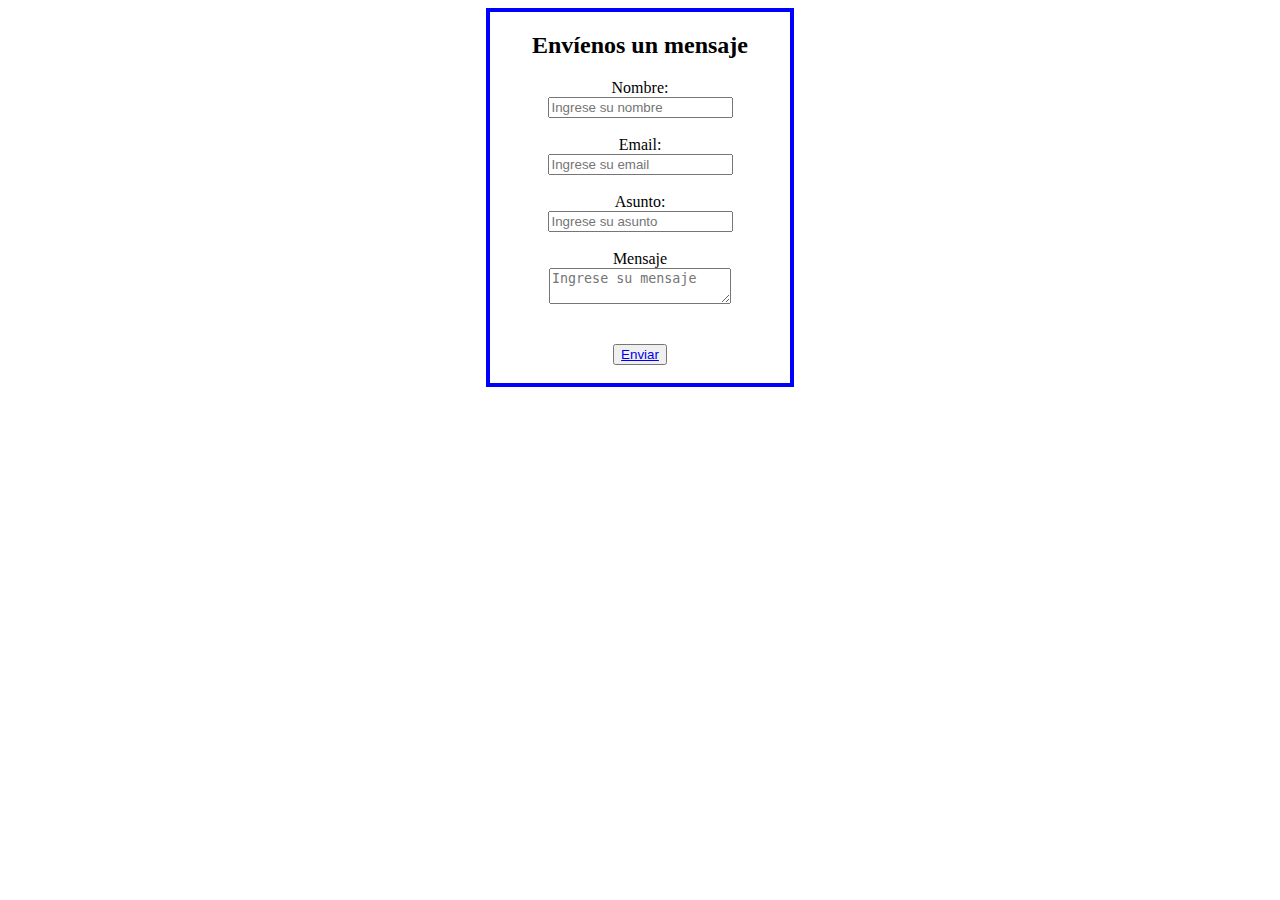
<file: formulario.html>
<!DOCTYPE html>
<html lang="es-ES">
 <head>
<meta charset="UTF-8">
 <title>Formulario en HTML</title>
 </head>
 
 <body>
 <div id="page" style="width: 300px; text-align: center; margin: auto; border: 4px solid blue;">
     
 <section id="categorias">
				<section id="formulario">
					<h2 class="titulo-contacto">Envíenos un mensaje</h2>
					<div id="form">
						<form name="contacto" method="POST" action="#">
							<label for="nombre">Nombre:</label><br>
							<input type="text" name="nombre" placeholder="Ingrese su nombre"><br><br>

							<label for="correo">Email:</label><br>
							<input type="text" name="correo" placeholder="Ingrese su email"><br><br>

							<label for="asunto">Asunto:</label><br>
							<input type="text" name="asunto" placeholder="Ingrese su asunto"><br><br>
							<label for="nombre">Mensaje</label><br>
							<textarea name="mensaje" placeholder="Ingrese su mensaje"></textarea>
							<br><br><br>
							<button><a href="https://mail.google.com/mail/u/0/#inbox" class="btn btn-success">Enviar</a></button>
							<br>
							<br>
						</form>
					</div>
				</section>
     </section>
     </div>
 </body>
</html>
</file>
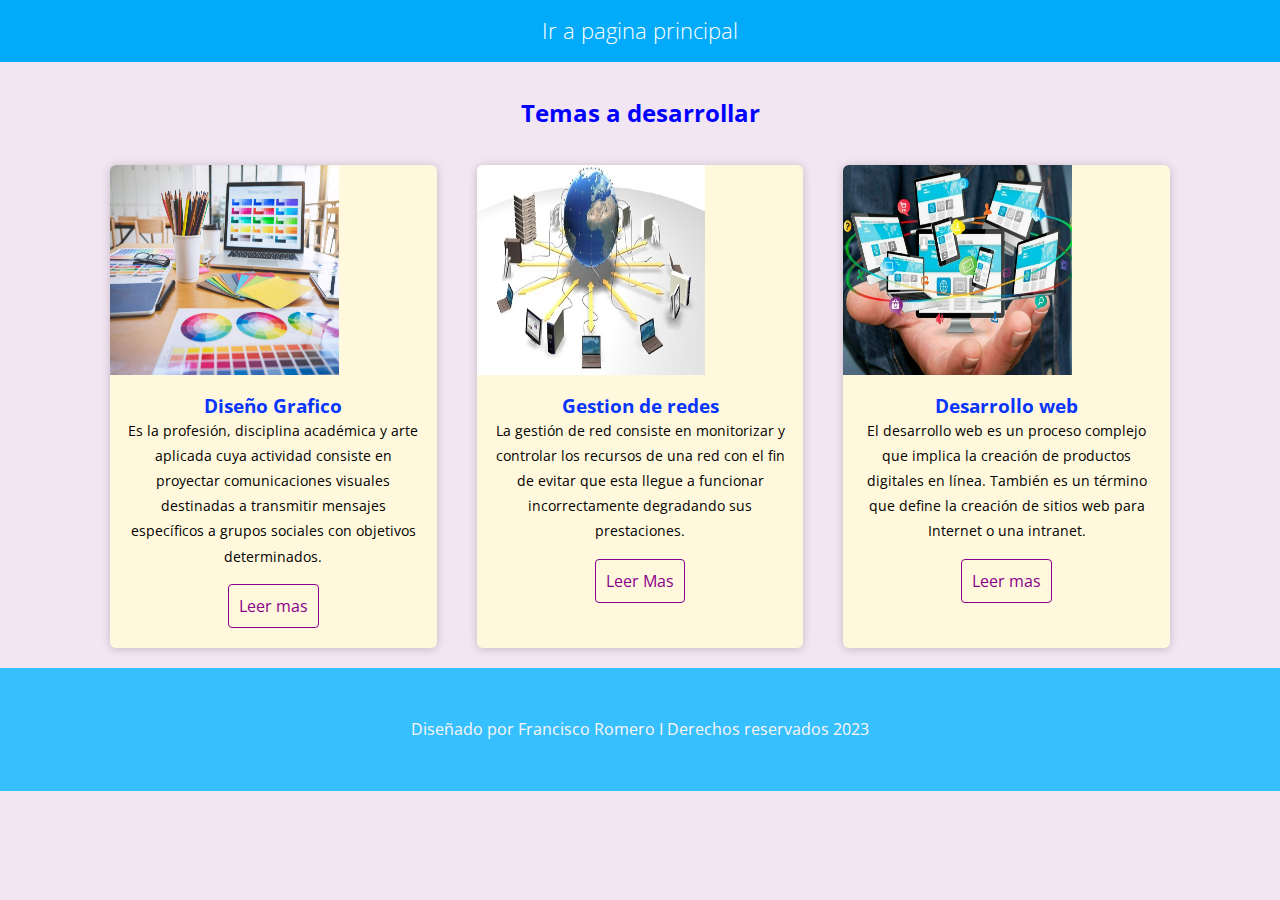
<file: hover.html>
<!DOCTYPE html>
<html lang="es">
<head>
    <meta charset="UTF-8">
    <title>Cards con efecto Hover 1° año</title>
    <meta name="viewport" content="width=device-width, user-scalable=no, initial-scale=1.0, maximun-scale=1.0, minimum-scale=1.0">
    <link rel="stylesheet" href="css/estilohover.css">
</head>

<body>
    <nav>
        <ul>
            <li class="nav-item"><a href="indexp.html">Ir a pagina principal</a></li>

            
        </ul>
        <div class="menu-bar">
            <i class="fa-solid fa-bars"></i>


        </div>
    </nav>
<div class="title-cards">
<h2>Temas a desarrollar</h2>
</div>
<div class="container-card">
<div class="card">
<figure>
<img src="imagenes/diseño.jpg" alt="">
</figure>
<div class="contenido-card">
<h3>Diseño Grafico</h3>
<p>Es la profesión, disciplina académica y arte aplicada cuya actividad consiste en proyectar comunicaciones visuales destinadas a transmitir mensajes específicos a grupos sociales con objetivos determinados.</p>
<a href="https://es.wikipedia.org/wiki/Dise%C3%B1o_gr%C3%A1fico">Leer mas</a>
</div>
</div>
<div class="card">
<figure>
<img src="imagenes/gestion-de-redes-informaticas.jpg" alt="">
</figure>
<div class="contenido-card">
<h3>Gestion de redes</h3>
<p>La gestión de red consiste en monitorizar y controlar los recursos de una red con el fin de evitar que esta llegue a funcionar incorrectamente degradando sus prestaciones.​</p>
<a href="https://es.wikipedia.org/wiki/Gesti%C3%B3n_de_red">Leer Mas</a>
</div>
</div>
<div class="card">
<figure>
<img src="imagenes/gestion.jpg" alt="">
</figure>
<div class="contenido-card">
<h3>Desarrollo web</h3>  
<p>El desarrollo web es un proceso complejo que implica la creación de productos digitales en línea. También es un término que define la creación de sitios web para Internet o una intranet.</p>
<a href="https://es.wikipedia.org/wiki/Desarrollo_web">Leer mas</a>
</div>
</div>
</div>
<footer>
    <p>Diseñado por Francisco Romero I Derechos reservados 2023</p>
</footer>
</body>
</html>
</file>
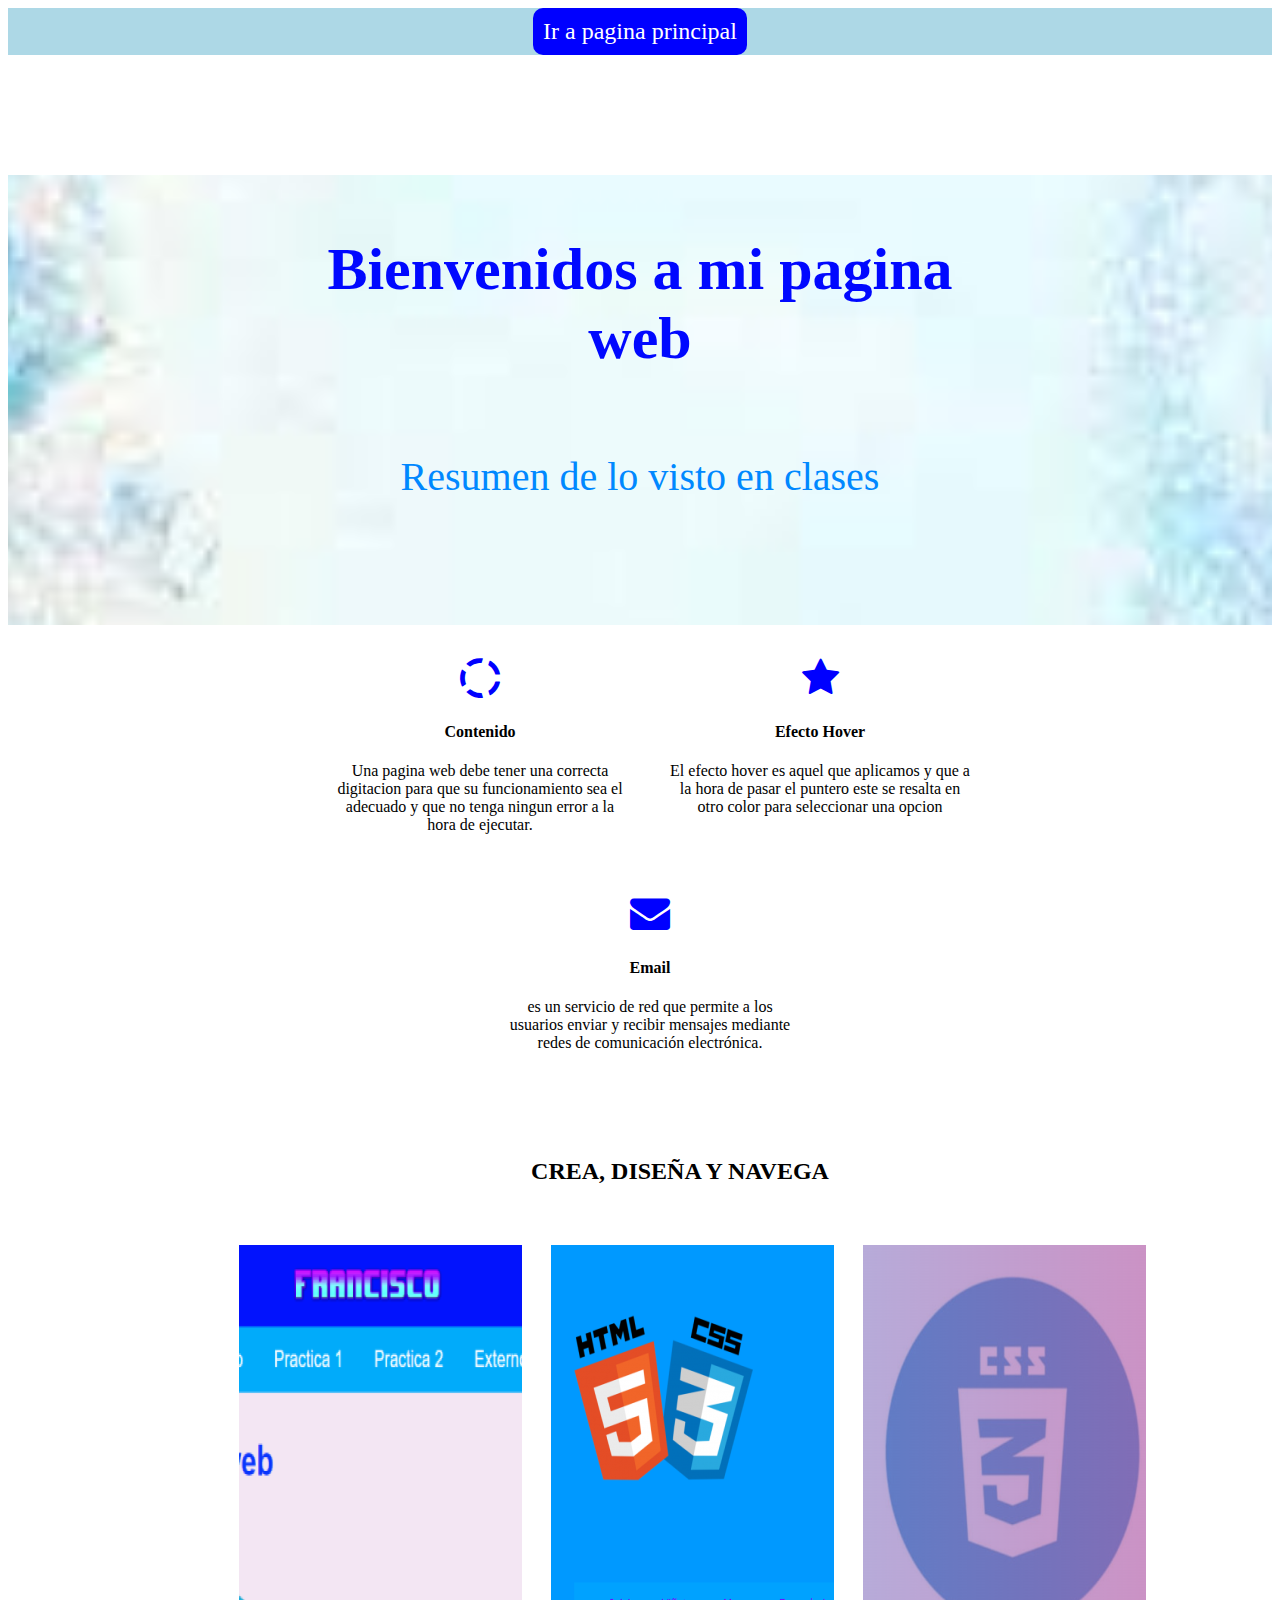
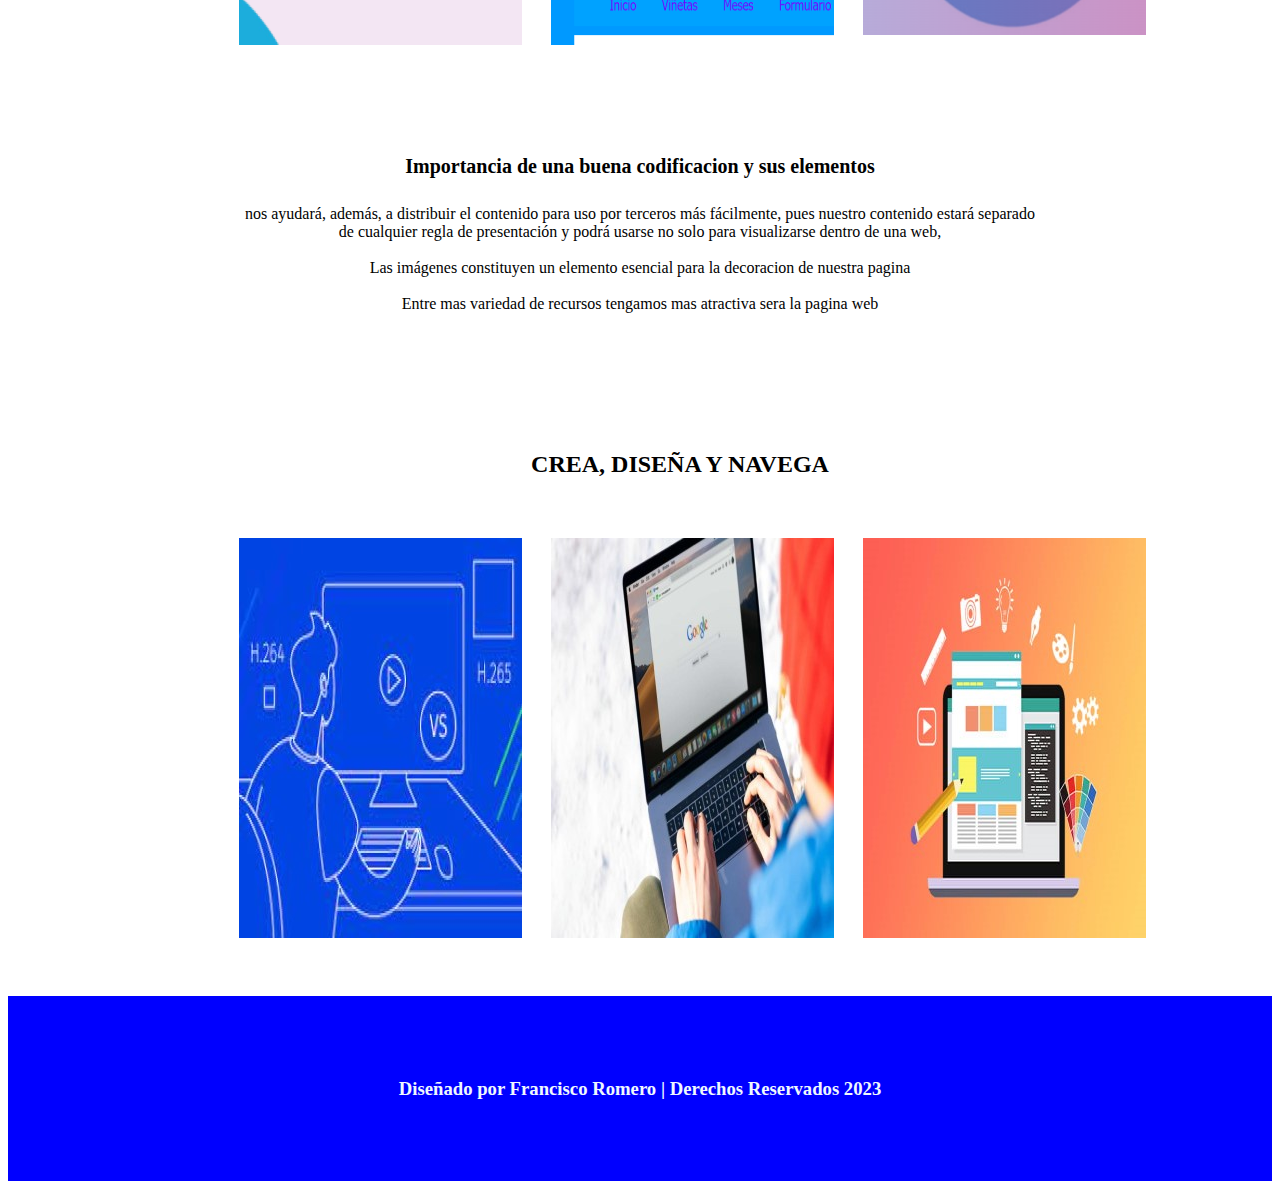
<file: indexpr.html>
<!DOCTYPE html>
<html lang="en">

<head>
    <meta charset="UTF-8">
    <title>Diseño Web</title>
    <link rel="stylesheet" href="iconos/css/fontello.css">
    <link rel="stylesheet" href="css/estilos01.css">
    <meta name="viewport"
        content="width=device-width, user-scalable=no, initial-scale=1.0, maximum-scale=1.0, minimum-scale=1.0">
</head>

<body>
    <nav>
        <a href="indexp.html">Ir a pagina principal</a>


        <div class="menu-bar">
            <i class="fa-solid fa-bars"></i>


        </div>
    </nav>


    <main>
        <div class="content-one">
            <div class="content-portada">
                <div class="content-item1">
                    <h4>Bienvenidos a mi pagina web <h4>
                            <h2>Resumen de lo visto en clases</h2>
                </div>
            </div>
        </div>
        <div class="content-two">
            <div class="content-details">
                <div class="content-item2">
                    <label class="icon-spin2"></label>
                    <h4>Contenido</h4>
                    <p>Una pagina web debe tener una correcta digitacion para que su funcionamiento sea el adecuado y
                        que no tenga ningun error a la hora de ejecutar.</p>

                </div>
                <div class="content-item2">
                    <label class="icon-star"></label>
                    <h4>Efecto Hover</h4>
                    <p>El efecto hover es aquel que aplicamos y que a la hora de pasar el puntero este se resalta en
                        otro color para seleccionar una opcion</p>

                </div>
                <div class="content-item2">
                    <label class="icon-mail-alt"></label>
                    <h4>Email</h4>
                    <p>es un servicio de red que permite a los usuarios enviar y recibir mensajes mediante redes de
                        comunicación electrónica.​ </p>
                </div>
            </div>
        </div>
        <div class="content-three">
            <div class="content-module">
                <h2>CREA, DISEÑA Y NAVEGA</h2>
                <img src="imagenes/cap1.png">
                <img src="imagenes/cap2.png">
                <img src="imagenes/cap3.png">
            </div>
        </div>
        <div class="content-for">
            <div class="content-item3">
                <h4>Importancia de una buena codificacion y sus elementos</h4>
                nos ayudará, además, a distribuir el contenido para uso por terceros más fácilmente, pues nuestro
                contenido estará separado de cualquier regla de presentación y podrá usarse no solo para visualizarse
                dentro de una web,
                <br>
                <br>
                Las imágenes constituyen un elemento esencial para
                la decoracion de nuestra pagina
                <br>
                <br>

                Entre mas variedad de recursos tengamos mas atractiva sera la pagina web
                <br>
                <br>

                </p>
            </div>
        </div>
        <div class="content-three">
            <div class="content-module">
                <h2>CREA, DISEÑA Y NAVEGA</h2>
                <img src="imagenes/cap4.jpg">
                <img src="imagenes/cap5.jpg">
                <img src="imagenes/cap6.jpg">
            </div>
        </div>
    </main>
    <br>
    <br>
    <br>
    <footer>
        <h3>Diseñado por Francisco Romero | Derechos Reservados 2023</h3>
    </footer>
</body>

</html
</file>
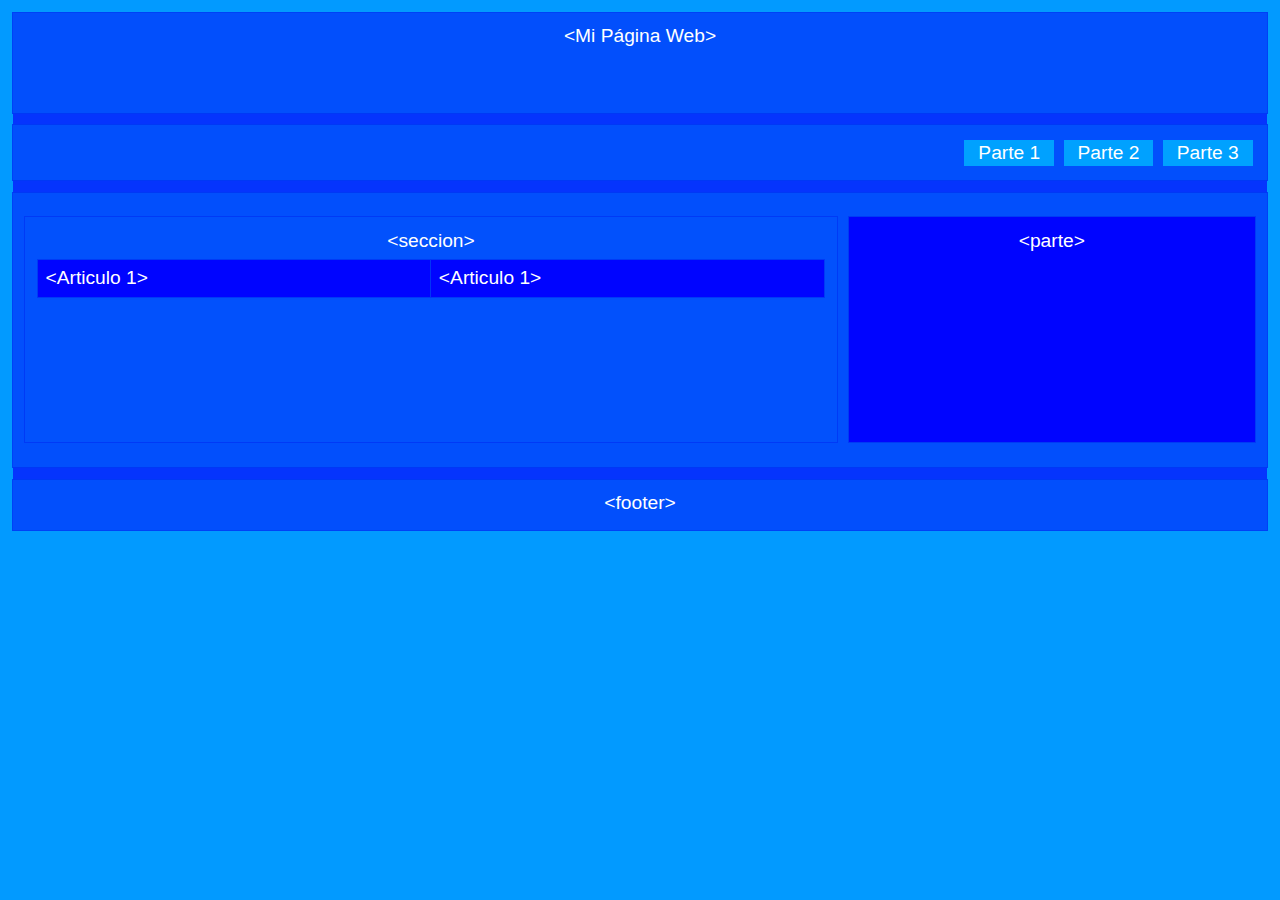
<file: inndex.html>
<!DOCTYPE html>
<html>
<head lang="es">
    <meta charset="UTF-8">
    <meta name="viewport" content="width=device-width, initial-scale=1.0">
<meta name="description" content="Diseño basico (con float)">
 <title>Pagina Web con HTML y CSS</title>
 <link rel="stylesheet" type="text/css" href="css/estilo3.css"

</head>

<main>
<header><p>Mi Página Web</p></header>
<nav class="clearfix">
<ul>
<li>Parte 1</li>
<li>Parte 2</li>
<li>Parte 3</li>
</ul>
</nav>
<div id="contenido" class="clearfix">
<section class="clearfix">
<p>seccion</p>
<article><p>Articulo 1</p></article>
<article><p>Articulo 1</p></article>
</section>
<aside>
<p>parte</p>
</aside>
</div>
<footer>
<p>footer</p>
</footer>
</main>
</body>
</html>

<body>
    
</body>
</html>
</file>
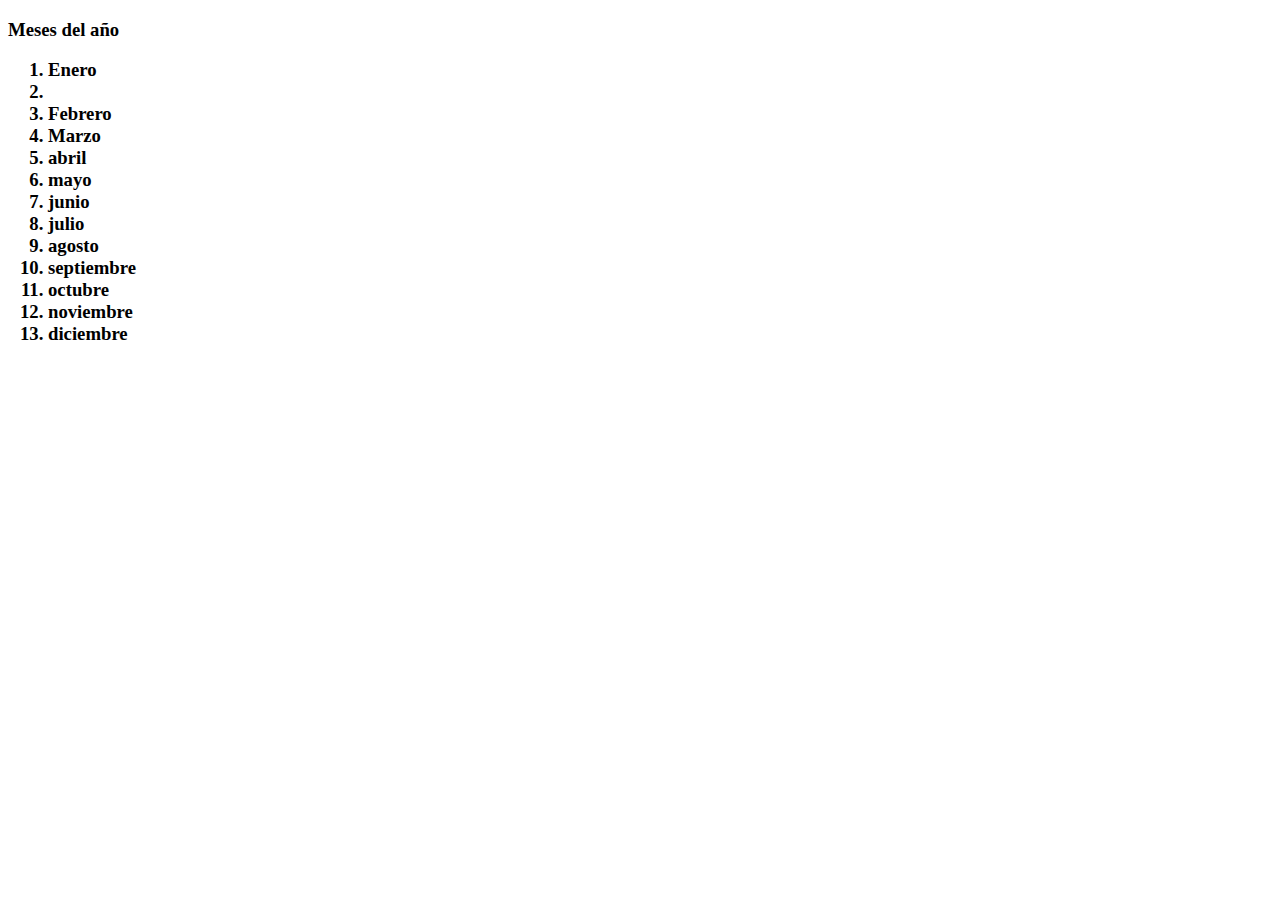
<file: meses.html>
<!DOCTYPE html>
<html lang="en">
<head>
    <meta charset="UTF-8">
    <meta http-equiv="X-UA-Compatible" content="IE=edge">
    <meta name="viewport" content="width=device-width, initial-scale=1.0">
    <title>Meses</title>
</head>
<body>
    <h3>Meses del año<h3>
        <ol>
        <li>Enero<li>
        <li>Febrero</li>
        <li>Marzo</li> 
        <li>abril</li>
        <li>mayo</li>
        <li>junio</li>
        <li>julio</li>
        <li>agosto</li>
        <li>septiembre</li>
        <li>octubre</li>
        <li>noviembre</li>
        <li>diciembre</li>
       
</body>
</html>
</file>
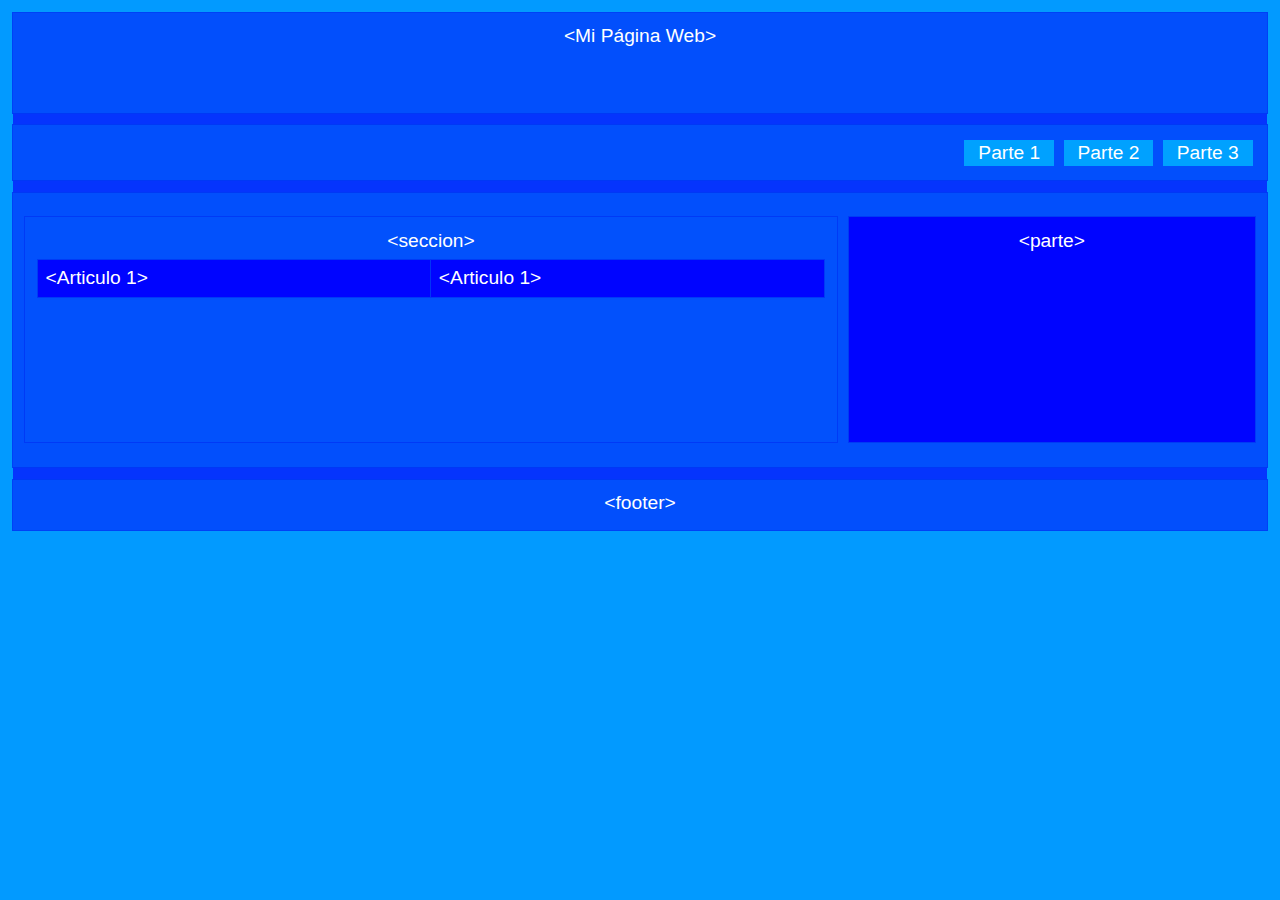
<file: practica1.html>
<!DOCTYPE html>
<html>
<head lang="es">
    <meta charset="UTF-8">
    <meta name="viewport" content="width=device-width, initial-scale=1.0">
<meta name="description" content="Diseño basico (con float)">
 <title>Pagina Web con HTML y CSS</title>
 <link rel="stylesheet" type="text/css" href="css/estiloss.css"

</head>

<main>
<header><p>Mi Página Web</p></header>
<nav class="clearfix">
<ul>
<li>Parte 1</li>
<li>Parte 2</li>
<li>Parte 3</li>
</ul>
</nav>
<div id="contenido" class="clearfix">
<section class="clearfix">
<p>seccion</p>
<article><p>Articulo 1</p></article>
<article><p>Articulo 1</p></article>
</section>
<aside>
<p>parte</p>
</aside>
</div>
<footer>
<p>footer</p>
</footer>
</main>
</body>
</html>

<body>
    
</body>
</html>
</file>
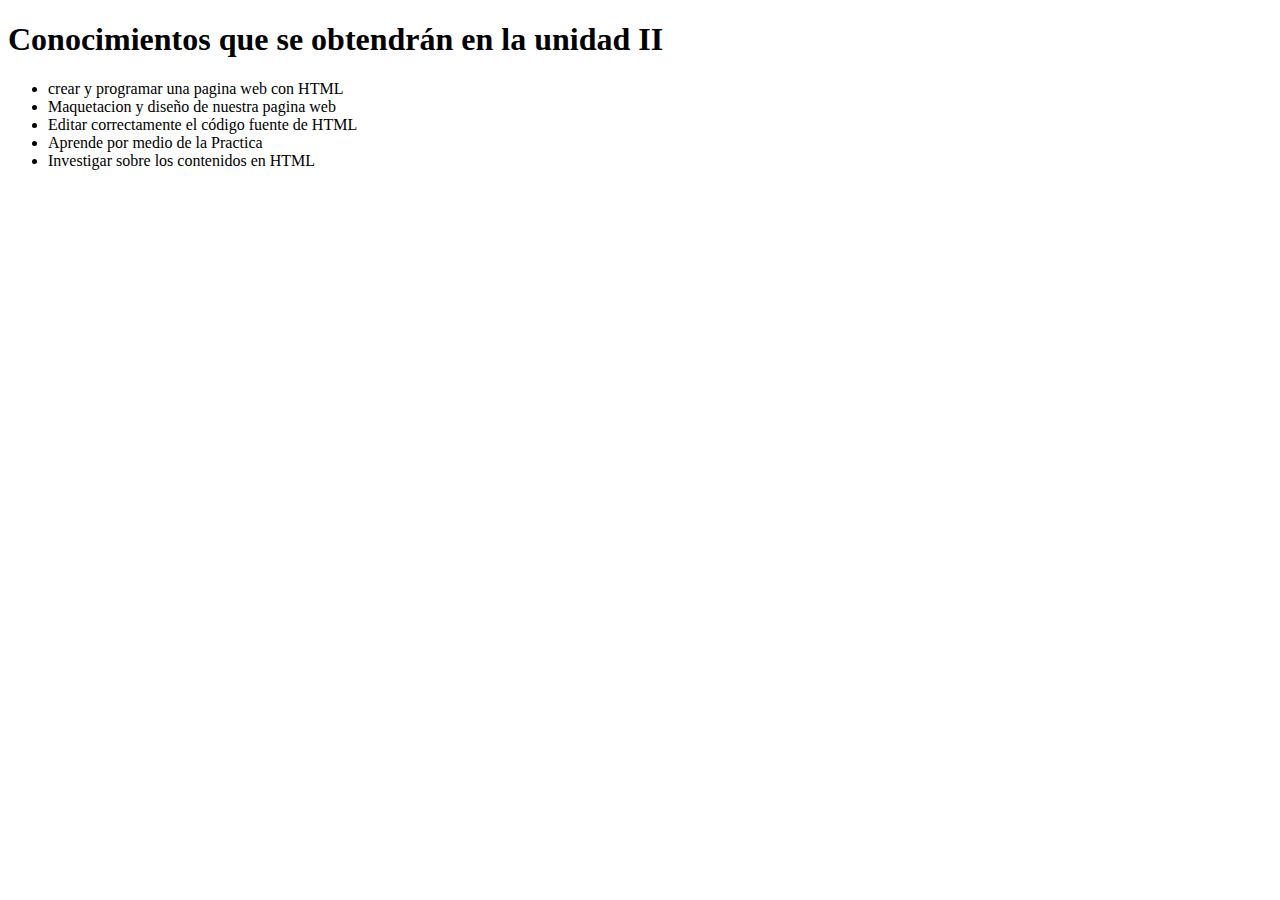
<file: viñetas.html>
<!DOCTYPE html>
<html lang="en">
<head>
    <meta charset="UTF-8">
    <meta http-equiv="X-UA-Compatible" content="IE=edge">
    <meta name="viewport" content="width=device-width, initial-scale=1.0">
    <title>Practica 4</title>
</head>
<body>
    <h1>Conocimientos que se obtendrán en la unidad II</h1>
    <ul>
    <li>crear y programar una pagina web con HTML</li>
<li>Maquetacion y diseño de nuestra pagina web</li>
<li>Editar correctamente el código fuente de HTML</li>
<li>Aprende por medio de la Practica</li>
<li>Investigar sobre los contenidos en HTML</li>
</body>
</html>
</file>
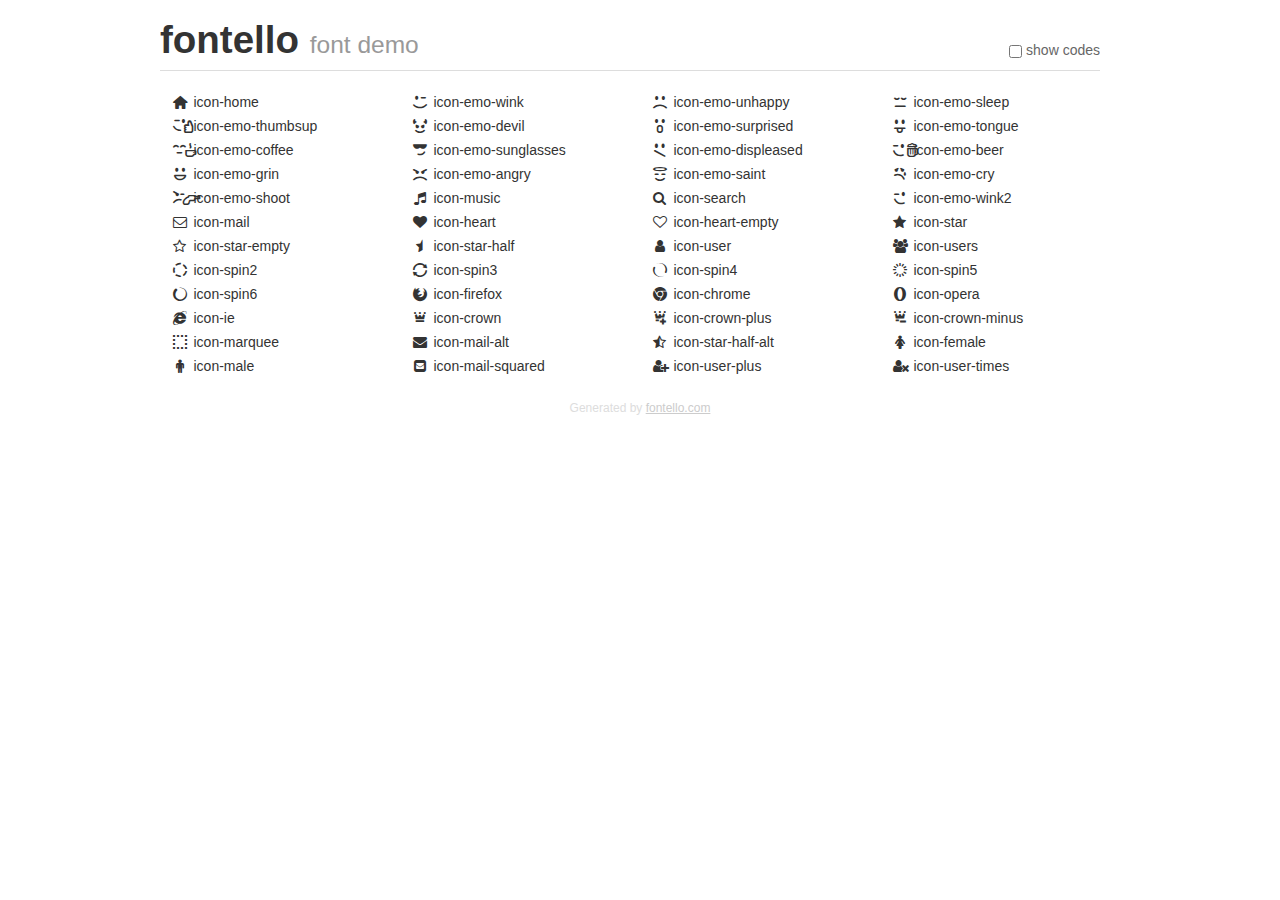
<file: iconos/demo.html>
<!DOCTYPE html>
<html>
  <head><!--[if lt IE 9]><script language="javascript" type="text/javascript" src="//html5shim.googlecode.com/svn/trunk/html5.js"></script><![endif]-->
    <meta charset="UTF-8"><style>/*
 * Bootstrap v2.2.1
 *
 * Copyright 2012 Twitter, Inc
 * Licensed under the Apache License v2.0
 * http://www.apache.org/licenses/LICENSE-2.0
 *
 * Designed and built with all the love in the world @twitter by @mdo and @fat.
 */
.clearfix {
  *zoom: 1;
}
.clearfix:before,
.clearfix:after {
  display: table;
  content: "";
  line-height: 0;
}
.clearfix:after {
  clear: both;
}
html {
  font-size: 100%;
  -webkit-text-size-adjust: 100%;
  -ms-text-size-adjust: 100%;
}
a:focus {
  outline: thin dotted #333;
  outline: 5px auto -webkit-focus-ring-color;
  outline-offset: -2px;
}
a:hover,
a:active {
  outline: 0;
}
button,
input,
select,
textarea {
  margin: 0;
  font-size: 100%;
  vertical-align: middle;
}
button,
input {
  *overflow: visible;
  line-height: normal;
}
button::-moz-focus-inner,
input::-moz-focus-inner {
  padding: 0;
  border: 0;
}
body {
  margin: 0;
  font-family: "Helvetica Neue", Helvetica, Arial, sans-serif;
  font-size: 14px;
  line-height: 20px;
  color: #333;
  background-color: #fff;
}
a {
  color: #08c;
  text-decoration: none;
}
a:hover {
  color: #005580;
  text-decoration: underline;
}
.row {
  margin-left: -20px;
  *zoom: 1;
}
.row:before,
.row:after {
  display: table;
  content: "";
  line-height: 0;
}
.row:after {
  clear: both;
}
[class*="span"] {
  float: left;
  min-height: 1px;
  margin-left: 20px;
}
.container,
.navbar-static-top .container,
.navbar-fixed-top .container,
.navbar-fixed-bottom .container {
  width: 940px;
}
.span12 {
  width: 940px;
}
.span11 {
  width: 860px;
}
.span10 {
  width: 780px;
}
.span9 {
  width: 700px;
}
.span8 {
  width: 620px;
}
.span7 {
  width: 540px;
}
.span6 {
  width: 460px;
}
.span5 {
  width: 380px;
}
.span4 {
  width: 300px;
}
.span3 {
  width: 220px;
}
.span2 {
  width: 140px;
}
.span1 {
  width: 60px;
}
[class*="span"].pull-right,
.row-fluid [class*="span"].pull-right {
  float: right;
}
.container {
  margin-right: auto;
  margin-left: auto;
  *zoom: 1;
}
.container:before,
.container:after {
  display: table;
  content: "";
  line-height: 0;
}
.container:after {
  clear: both;
}
p {
  margin: 0 0 10px;
}
.lead {
  margin-bottom: 20px;
  font-size: 21px;
  font-weight: 200;
  line-height: 30px;
}
small {
  font-size: 85%;
}
h1 {
  margin: 10px 0;
  font-family: inherit;
  font-weight: bold;
  line-height: 20px;
  color: inherit;
  text-rendering: optimizelegibility;
}
h1 small {
  font-weight: normal;
  line-height: 1;
  color: #999;
}
h1 {
  line-height: 40px;
}
h1 {
  font-size: 38.5px;
}
h1 small {
  font-size: 24.5px;
}
body {
  margin-top: 90px;
}
.header {
  position: fixed;
  top: 0;
  left: 50%;
  margin-left: -480px;
  background-color: #fff;
  border-bottom: 1px solid #ddd;
  padding-top: 10px;
  z-index: 10;
}
.footer {
  color: #ddd;
  font-size: 12px;
  text-align: center;
  margin-top: 20px;
}
.footer a {
  color: #ccc;
  text-decoration: underline;
}
.the-icons {
  font-size: 14px;
  line-height: 24px;
}
.switch {
  position: absolute;
  right: 0;
  bottom: 10px;
  color: #666;
}
.switch input {
  margin-right: 0.3em;
}
.codesOn .i-name {
  display: none;
}
.codesOn .i-code {
  display: inline;
}
.i-code {
  display: none;
}
@font-face {
      font-family: 'fontello';
      src: url('./font/fontello.eot?68530923');
      src: url('./font/fontello.eot?68530923#iefix') format('embedded-opentype'),
           url('./font/fontello.woff?68530923') format('woff'),
           url('./font/fontello.ttf?68530923') format('truetype'),
           url('./font/fontello.svg?68530923#fontello') format('svg');
      font-weight: normal;
      font-style: normal;
    }
     
     
    .demo-icon
    {
      font-family: "fontello";
      font-style: normal;
      font-weight: normal;
      speak: none;
     
      display: inline-block;
      text-decoration: inherit;
      width: 1em;
      margin-right: .2em;
      text-align: center;
      /* opacity: .8; */
     
      /* For safety - reset parent styles, that can break glyph codes*/
      font-variant: normal;
      text-transform: none;
     
      /* fix buttons height, for twitter bootstrap */
      line-height: 1em;
     
      /* Animation center compensation - margins should be symmetric */
      /* remove if not needed */
      margin-left: .2em;
     
      /* You can be more comfortable with increased icons size */
      /* font-size: 120%; */
     
      /* Font smoothing. That was taken from TWBS */
      -webkit-font-smoothing: antialiased;
      -moz-osx-font-smoothing: grayscale;
     
      /* Uncomment for 3D effect */
      /* text-shadow: 1px 1px 1px rgba(127, 127, 127, 0.3); */
    }
     </style>
    <link rel="stylesheet" href="css/animation.css"><!--[if IE 7]><link rel="stylesheet" href="css/" + font.fontname + "-ie7.css"><![endif]-->
    <script>
      function toggleCodes(on) {
        var obj = document.getElementById('icons');
      
        if (on) {
          obj.className += ' codesOn';
        } else {
          obj.className = obj.className.replace(' codesOn', '');
        }
      }
      
    </script>
  </head>
  <body>
    <div class="container header">
      <h1>fontello <small>font demo</small></h1>
      <label class="switch">
        <input type="checkbox" onclick="toggleCodes(this.checked)">show codes
      </label>
    </div>
    <div class="container" id="icons">
      <div class="row">
        <div class="the-icons span3" title="Code: 0xe800"><i class="demo-icon icon-home">&#xe800;</i> <span class="i-name">icon-home</span><span class="i-code">0xe800</span></div>
        <div class="the-icons span3" title="Code: 0xe801"><i class="demo-icon icon-emo-wink">&#xe801;</i> <span class="i-name">icon-emo-wink</span><span class="i-code">0xe801</span></div>
        <div class="the-icons span3" title="Code: 0xe802"><i class="demo-icon icon-emo-unhappy">&#xe802;</i> <span class="i-name">icon-emo-unhappy</span><span class="i-code">0xe802</span></div>
        <div class="the-icons span3" title="Code: 0xe803"><i class="demo-icon icon-emo-sleep">&#xe803;</i> <span class="i-name">icon-emo-sleep</span><span class="i-code">0xe803</span></div>
      </div>
      <div class="row">
        <div class="the-icons span3" title="Code: 0xe804"><i class="demo-icon icon-emo-thumbsup">&#xe804;</i> <span class="i-name">icon-emo-thumbsup</span><span class="i-code">0xe804</span></div>
        <div class="the-icons span3" title="Code: 0xe805"><i class="demo-icon icon-emo-devil">&#xe805;</i> <span class="i-name">icon-emo-devil</span><span class="i-code">0xe805</span></div>
        <div class="the-icons span3" title="Code: 0xe806"><i class="demo-icon icon-emo-surprised">&#xe806;</i> <span class="i-name">icon-emo-surprised</span><span class="i-code">0xe806</span></div>
        <div class="the-icons span3" title="Code: 0xe807"><i class="demo-icon icon-emo-tongue">&#xe807;</i> <span class="i-name">icon-emo-tongue</span><span class="i-code">0xe807</span></div>
      </div>
      <div class="row">
        <div class="the-icons span3" title="Code: 0xe808"><i class="demo-icon icon-emo-coffee">&#xe808;</i> <span class="i-name">icon-emo-coffee</span><span class="i-code">0xe808</span></div>
        <div class="the-icons span3" title="Code: 0xe809"><i class="demo-icon icon-emo-sunglasses">&#xe809;</i> <span class="i-name">icon-emo-sunglasses</span><span class="i-code">0xe809</span></div>
        <div class="the-icons span3" title="Code: 0xe80a"><i class="demo-icon icon-emo-displeased">&#xe80a;</i> <span class="i-name">icon-emo-displeased</span><span class="i-code">0xe80a</span></div>
        <div class="the-icons span3" title="Code: 0xe80b"><i class="demo-icon icon-emo-beer">&#xe80b;</i> <span class="i-name">icon-emo-beer</span><span class="i-code">0xe80b</span></div>
      </div>
      <div class="row">
        <div class="the-icons span3" title="Code: 0xe80c"><i class="demo-icon icon-emo-grin">&#xe80c;</i> <span class="i-name">icon-emo-grin</span><span class="i-code">0xe80c</span></div>
        <div class="the-icons span3" title="Code: 0xe80d"><i class="demo-icon icon-emo-angry">&#xe80d;</i> <span class="i-name">icon-emo-angry</span><span class="i-code">0xe80d</span></div>
        <div class="the-icons span3" title="Code: 0xe80e"><i class="demo-icon icon-emo-saint">&#xe80e;</i> <span class="i-name">icon-emo-saint</span><span class="i-code">0xe80e</span></div>
        <div class="the-icons span3" title="Code: 0xe80f"><i class="demo-icon icon-emo-cry">&#xe80f;</i> <span class="i-name">icon-emo-cry</span><span class="i-code">0xe80f</span></div>
      </div>
      <div class="row">
        <div class="the-icons span3" title="Code: 0xe810"><i class="demo-icon icon-emo-shoot">&#xe810;</i> <span class="i-name">icon-emo-shoot</span><span class="i-code">0xe810</span></div>
        <div class="the-icons span3" title="Code: 0xe811"><i class="demo-icon icon-music">&#xe811;</i> <span class="i-name">icon-music</span><span class="i-code">0xe811</span></div>
        <div class="the-icons span3" title="Code: 0xe812"><i class="demo-icon icon-search">&#xe812;</i> <span class="i-name">icon-search</span><span class="i-code">0xe812</span></div>
        <div class="the-icons span3" title="Code: 0xe813"><i class="demo-icon icon-emo-wink2">&#xe813;</i> <span class="i-name">icon-emo-wink2</span><span class="i-code">0xe813</span></div>
      </div>
      <div class="row">
        <div class="the-icons span3" title="Code: 0xe814"><i class="demo-icon icon-mail">&#xe814;</i> <span class="i-name">icon-mail</span><span class="i-code">0xe814</span></div>
        <div class="the-icons span3" title="Code: 0xe815"><i class="demo-icon icon-heart">&#xe815;</i> <span class="i-name">icon-heart</span><span class="i-code">0xe815</span></div>
        <div class="the-icons span3" title="Code: 0xe816"><i class="demo-icon icon-heart-empty">&#xe816;</i> <span class="i-name">icon-heart-empty</span><span class="i-code">0xe816</span></div>
        <div class="the-icons span3" title="Code: 0xe817"><i class="demo-icon icon-star">&#xe817;</i> <span class="i-name">icon-star</span><span class="i-code">0xe817</span></div>
      </div>
      <div class="row">
        <div class="the-icons span3" title="Code: 0xe818"><i class="demo-icon icon-star-empty">&#xe818;</i> <span class="i-name">icon-star-empty</span><span class="i-code">0xe818</span></div>
        <div class="the-icons span3" title="Code: 0xe819"><i class="demo-icon icon-star-half">&#xe819;</i> <span class="i-name">icon-star-half</span><span class="i-code">0xe819</span></div>
        <div class="the-icons span3" title="Code: 0xe81a"><i class="demo-icon icon-user">&#xe81a;</i> <span class="i-name">icon-user</span><span class="i-code">0xe81a</span></div>
        <div class="the-icons span3" title="Code: 0xe81b"><i class="demo-icon icon-users">&#xe81b;</i> <span class="i-name">icon-users</span><span class="i-code">0xe81b</span></div>
      </div>
      <div class="row">
        <div class="the-icons span3" title="Code: 0xe831"><i class="demo-icon icon-spin2 animate-spin">&#xe831;</i> <span class="i-name">icon-spin2</span><span class="i-code">0xe831</span></div>
        <div class="the-icons span3" title="Code: 0xe832"><i class="demo-icon icon-spin3 animate-spin">&#xe832;</i> <span class="i-name">icon-spin3</span><span class="i-code">0xe832</span></div>
        <div class="the-icons span3" title="Code: 0xe834"><i class="demo-icon icon-spin4 animate-spin">&#xe834;</i> <span class="i-name">icon-spin4</span><span class="i-code">0xe834</span></div>
        <div class="the-icons span3" title="Code: 0xe838"><i class="demo-icon icon-spin5 animate-spin">&#xe838;</i> <span class="i-name">icon-spin5</span><span class="i-code">0xe838</span></div>
      </div>
      <div class="row">
        <div class="the-icons span3" title="Code: 0xe839"><i class="demo-icon icon-spin6 animate-spin">&#xe839;</i> <span class="i-name">icon-spin6</span><span class="i-code">0xe839</span></div>
        <div class="the-icons span3" title="Code: 0xe840"><i class="demo-icon icon-firefox">&#xe840;</i> <span class="i-name">icon-firefox</span><span class="i-code">0xe840</span></div>
        <div class="the-icons span3" title="Code: 0xe841"><i class="demo-icon icon-chrome">&#xe841;</i> <span class="i-name">icon-chrome</span><span class="i-code">0xe841</span></div>
        <div class="the-icons span3" title="Code: 0xe842"><i class="demo-icon icon-opera">&#xe842;</i> <span class="i-name">icon-opera</span><span class="i-code">0xe842</span></div>
      </div>
      <div class="row">
        <div class="the-icons span3" title="Code: 0xe843"><i class="demo-icon icon-ie">&#xe843;</i> <span class="i-name">icon-ie</span><span class="i-code">0xe843</span></div>
        <div class="the-icons span3" title="Code: 0xe844"><i class="demo-icon icon-crown">&#xe844;</i> <span class="i-name">icon-crown</span><span class="i-code">0xe844</span></div>
        <div class="the-icons span3" title="Code: 0xe845"><i class="demo-icon icon-crown-plus">&#xe845;</i> <span class="i-name">icon-crown-plus</span><span class="i-code">0xe845</span></div>
        <div class="the-icons span3" title="Code: 0xe846"><i class="demo-icon icon-crown-minus">&#xe846;</i> <span class="i-name">icon-crown-minus</span><span class="i-code">0xe846</span></div>
      </div>
      <div class="row">
        <div class="the-icons span3" title="Code: 0xe847"><i class="demo-icon icon-marquee">&#xe847;</i> <span class="i-name">icon-marquee</span><span class="i-code">0xe847</span></div>
        <div class="the-icons span3" title="Code: 0xf0e0"><i class="demo-icon icon-mail-alt">&#xf0e0;</i> <span class="i-name">icon-mail-alt</span><span class="i-code">0xf0e0</span></div>
        <div class="the-icons span3" title="Code: 0xf123"><i class="demo-icon icon-star-half-alt">&#xf123;</i> <span class="i-name">icon-star-half-alt</span><span class="i-code">0xf123</span></div>
        <div class="the-icons span3" title="Code: 0xf182"><i class="demo-icon icon-female">&#xf182;</i> <span class="i-name">icon-female</span><span class="i-code">0xf182</span></div>
      </div>
      <div class="row">
        <div class="the-icons span3" title="Code: 0xf183"><i class="demo-icon icon-male">&#xf183;</i> <span class="i-name">icon-male</span><span class="i-code">0xf183</span></div>
        <div class="the-icons span3" title="Code: 0xf199"><i class="demo-icon icon-mail-squared">&#xf199;</i> <span class="i-name">icon-mail-squared</span><span class="i-code">0xf199</span></div>
        <div class="the-icons span3" title="Code: 0xf234"><i class="demo-icon icon-user-plus">&#xf234;</i> <span class="i-name">icon-user-plus</span><span class="i-code">0xf234</span></div>
        <div class="the-icons span3" title="Code: 0xf235"><i class="demo-icon icon-user-times">&#xf235;</i> <span class="i-name">icon-user-times</span><span class="i-code">0xf235</span></div>
      </div>
    </div>
    <div class="container footer">Generated by <a href="http://fontello.com">fontello.com</a></div>
  </body>
</html>
</file>
<file: css/estilohover.css>
@import url('https://fonts.googleapis.com/css2?family=Open+Sans:wght@300&display=swap');
*{
    margin: 0;
    padding: 0;
    box-sizing: border-box;
    font-family: Open Sans;
}
/*Importe fuentes desde Google Fonts*/
/*estilos body*/
body{
    margin: 0;
    padding: 0;
    font-size: 16px;
    line-height: 1.4em;
    color: #0835fc;
    background: #f3e6f3;
    font-family: sans-serif;
    }
    /*estilo de las imágenes de la página*/
    img{
    max-width: 70%;
    height: auto;
    border-radius: 3px

    margin-left: 10%;
}
/*estilo etiqueta a*/
a{
text-decoration: none;
color: inherit;
}
/*estilo de la sección*/
.section{
clear: both;
padding: 0;
margin: 0;
}
/*estilo de la sección*/
.col{
display: block;
float: left;
margin: 1% 0 1% 1.6%;
}
.publicaciones{
width: 66.1%;
}
.lateral{
width: 32.2%;
}
/*Estilo del Encabezado*/
header{
max-width: 100%;
background:#0213fd;;
padding: 20px;
}
/*Estilo de la navegación*/
nav{
width: 100%;
margin-bottom: 1em;
background:#01abfa;;
}

/*Estilo del logo o imagen png en el encabezado*/
.logo{
    width: 220px;
    display: block;
    margin: auto;
    }
    /*Estilo del texto del menú*/
    ul{
    padding: 0;
    margin: 0;
    overflow: hidden;
    color: rgb(255, 255, 255);
    font-weight: 300;
    text-align: center;
    transition: max-height 0.5s;
    }
    /*Estilo del texto del menú alineado*/
    .nav-item{
    display: inline-block;
    padding: 20px;
    font-size: 1.4em;
    }
    /*Efecto al pasar el puntero sobre el texto del menú*/
    .nav-item:hover{
    background: #d4459b;
    cursor: pointer;
    }
    /*Estilo del menú bar*/
    .menu-bar{
    width: 100%;
    box-sizing: border-box;
    background: #2d2d2d;
    text-align: left;
    padding: 15px 20px;
    color: white;
    font-size: 1.4em;
    cursor: pointer;
    display: none;
    }
  
    /*Estilo del menú (forma de hamburguesa)*/
.hamburger-icon{
    float: right;
    clear: both;
    margin-top: -5px;
    font-size: 1.4em;
    }
    /*Estilos del Contenedor de las Publicaciones*/
    .container{
    max-width: 1200px;
    margin: 0 auto;
    padding: 20px;
    }
    /*Estilo donde van los párrafos principales*/
    .blog-post{
    background: rgb(255, 255, 255);
    margin: 0 auto 2em auto;
    padding: 35px 30px;
    }
    /*Estilo de la barra lateral*/
    .side-post{
    background: rgb(255, 255, 255);
    margin: 0 auto 1.5em auto;
    width: 20em;
    padding: 20px;
    }
    /*pequeña linea vertical (derecha en el párrafo de las Publicaciones)*/
    .blog-content{
    font-size: 1em;
    border-left: 5px solid #e8810c;
    padding-left: 15px;
    }
    /*Lado de los contenidos*/
    .side-content{
    font-size: .9em;
    margin-top: 8px;
    margin-bottom: 0;
    }
    /*Titulo publicaciones*/
 
    .blog-title{
        font-weight: 500px;
        font-size: 2.5em;
        margin-top: 5px;
        }
        /*Fecha publicaciones*/
        .date{
        font-size: 1em;
        font-weight: 400;
        color: #013cff;
        margin-top: -10px;
        text-decoration: underline;
        text-decoration-color: currentColor;
        }
        /*Estilo del Botón en la barra lateral*/
        .button{
        display: block;
        padding: 15px 20px;
        margin-top: .8em;
        background: #00c3ff;
        text-align: center;
        color: white;
        font-size: 1.4em;
        border-radius: 3px;
        transition: all .4s ease-in;
        }
        /*Efecto del botón al pasar el puntero*/
        .button:hover{
        background: #5bfafa;
        }
        /*estilo del footer*/
        footer{
        width: 100%;
        float: right;
        background: #37c0ff;
        color: rgb(253, 245, 245);
        display: flex;
        flex-wrap: wrap;
        padding: 50px;
        box-sizing: border-box;
        }
 
        footer p{
            margin: auto;
            }
            /* Media para hacer responsive la página web*/
            /* Vista adaptable a dispositivos móviles*/
            /* @900px */
            @media screen and (max-width: 56.25em){
            .col{
            margin: 1% 0 1% 0%;
            }
            .publicaciones,
            .barralateral
            {
            width: 100%;
            }
            .side-post{
            width: 42%;
            float: left;
            margin: -2% 0 1% 1.6%;
            }
            }
            /* @685px */
            @media screen and (max-width: 42.813em){
            .side-post{
            width: auto;
            padding: 15px;
            margin: -2% auto 8% auto;
            }
            .blog-title{
            font-size: 1.95em;
            }
            .date {
            font-size: .9em;
            }

        }
        /* @480px */
        @media screen and (max-width: 30em){
        nav ul{
        max-height: 0;
        }
        .reveal{
        max-height: 19em;
        }
        nav ul .nav-item{
        box-sizing: border-box;
        width: 100%;
        padding: 15px;
        }
        .menu-bar{
        display: block;
        }
        }
        /* @380px */
        @media screen and (max-width: 23.75em){
        .blog-content,
        .post-link{
        font-size: .9em;
        }
        .side-content{
        font-size: .8em;
        }
        .button{
        padding: 10px 15px;
        }
        .nav-item{
        font-size: 1.2em;
        }
        }
        
             









.container-card{
    width: 100%;
    display: flex;
    max-width: 1100px;
    margin: auto;
}
.title-cards{
    width: 100%;
    max-width: 100%;
    margin: auto;
    padding: 20px;
    margin-top: 20px;
    text-align: center;
    color: blue;
}
.card{
    width: 100%;
    margin: 20px;
    border-radius: 6px;
    overflow: hidden;
    background: cornsilk;
    box-shadow: 0px 1px 10px rgba(0,0,0,0.2);
    transition: all 400ms ease-out;
    cursor: default;
}
.card:hover{
    box-shadow: 5px 5px 20px rgba(224,18,214,0.4);
    transform: translateY(-3%);
}
.card img{
    width: 100%;
    height: 210px;
}
.card .contenido-card{
    padding: 15px;
    text-align: center;
}
.card .contenido-card p{
    line-height: 1.8;
    color:black;
    font-size: 14px;
    margin-bottom: 5px;
}
.card .contenido-card a{
    display: inline-block;
    padding: 10px;
    margin-top: 10px;
    text-decoration: none;
    color: darkmagenta;
    border: 1px solid darkmagenta;
    border-radius: 4px;
    transition: all 400ms ease;
    margin-bottom: 5px;
}
.card .contenido-card a:hover{
    background: purple;
    color: antiquewhite;
}
@media only screen and (min-width:320px) and (max-width:768px){
    .container-card{
        flex-wrap: wrap;
    }
    .card{
        margin: 15px;
    }
}
</file>
<file: iconos/css/fontello.css>
@font-face {
  font-family: 'fontello';
  src: url('../font/fontello.eot?45462464');
  src: url('../font/fontello.eot?45462464#iefix') format('embedded-opentype'),
       url('../font/fontello.woff2?45462464') format('woff2'),
       url('../font/fontello.woff?45462464') format('woff'),
       url('../font/fontello.ttf?45462464') format('truetype'),
       url('../font/fontello.svg?45462464#fontello') format('svg');
  font-weight: normal;
  font-style: normal;
}
/* Chrome hack: SVG is rendered more smooth in Windozze. 100% magic, uncomment if you need it. */
/* Note, that will break hinting! In other OS-es font will be not as sharp as it could be */
/*
@media screen and (-webkit-min-device-pixel-ratio:0) {
  @font-face {
    font-family: 'fontello';
    src: url('../font/fontello.svg?45462464#fontello') format('svg');
  }
}
*/
 
 [class^="icon-"]:before, [class*=" icon-"]:before {
  font-family: "fontello";
  font-style: normal;
  font-weight: normal;
  speak: none;
 
  display: inline-block;
  text-decoration: inherit;
  width: 1em;
  margin-right: .2em;
  text-align: center;
  /* opacity: .8; */
 
  /* For safety - reset parent styles, that can break glyph codes*/
  font-variant: normal;
  text-transform: none;
 
  /* fix buttons height, for twitter bootstrap */
  line-height: 1em;
 
  /* Animation center compensation - margins should be symmetric */
  /* remove if not needed */
  margin-left: .2em;
 
  /* you can be more comfortable with increased icons size */
  /* font-size: 120%; */
 
  /* Font smoothing. That was taken from TWBS */
  -webkit-font-smoothing: antialiased;
  -moz-osx-font-smoothing: grayscale;
 
  /* Uncomment for 3D effect */
  /* text-shadow: 1px 1px 1px rgba(127, 127, 127, 0.3); */
}
 
.icon-home:before { content: '\e800'; } /* '' */
.icon-emo-wink:before { content: '\e801'; } /* '' */
.icon-emo-unhappy:before { content: '\e802'; } /* '' */
.icon-emo-sleep:before { content: '\e803'; } /* '' */
.icon-emo-thumbsup:before { content: '\e804'; } /* '' */
.icon-emo-devil:before { content: '\e805'; } /* '' */
.icon-emo-surprised:before { content: '\e806'; } /* '' */
.icon-emo-tongue:before { content: '\e807'; } /* '' */
.icon-emo-coffee:before { content: '\e808'; } /* '' */
.icon-emo-sunglasses:before { content: '\e809'; } /* '' */
.icon-emo-displeased:before { content: '\e80a'; } /* '' */
.icon-emo-beer:before { content: '\e80b'; } /* '' */
.icon-emo-grin:before { content: '\e80c'; } /* '' */
.icon-emo-angry:before { content: '\e80d'; } /* '' */
.icon-emo-saint:before { content: '\e80e'; } /* '' */
.icon-emo-cry:before { content: '\e80f'; } /* '' */
.icon-emo-shoot:before { content: '\e810'; } /* '' */
.icon-music:before { content: '\e811'; } /* '' */
.icon-search:before { content: '\e812'; } /* '' */
.icon-emo-wink2:before { content: '\e813'; } /* '' */
.icon-mail:before { content: '\e814'; } /* '' */
.icon-heart:before { content: '\e815'; } /* '' */
.icon-heart-empty:before { content: '\e816'; } /* '' */
.icon-star:before { content: '\e817'; } /* '' */
.icon-star-empty:before { content: '\e818'; } /* '' */
.icon-star-half:before { content: '\e819'; } /* '' */
.icon-user:before { content: '\e81a'; } /* '' */
.icon-users:before { content: '\e81b'; } /* '' */
.icon-spin2:before { content: '\e831'; } /* '' */
.icon-spin3:before { content: '\e832'; } /* '' */
.icon-spin4:before { content: '\e834'; } /* '' */
.icon-spin5:before { content: '\e838'; } /* '' */
.icon-spin6:before { content: '\e839'; } /* '' */
.icon-firefox:before { content: '\e840'; } /* '' */
.icon-chrome:before { content: '\e841'; } /* '' */
.icon-opera:before { content: '\e842'; } /* '' */
.icon-ie:before { content: '\e843'; } /* '' */
.icon-crown:before { content: '\e844'; } /* '' */
.icon-crown-plus:before { content: '\e845'; } /* '' */
.icon-crown-minus:before { content: '\e846'; } /* '' */
.icon-marquee:before { content: '\e847'; } /* '' */
.icon-mail-alt:before { content: '\f0e0'; } /* '' */
.icon-star-half-alt:before { content: '\f123'; } /* '' */
.icon-female:before { content: '\f182'; } /* '' */
.icon-male:before { content: '\f183'; } /* '' */
.icon-mail-squared:before { content: '\f199'; } /* '' */
.icon-user-plus:before { content: '\f234'; } /* '' */
.icon-user-times:before { content: '\f235'; } /* '' */
</file>
<file: css/estilos01.css>
main{
    position:relative;
    top: 40px;
}

.content-one{
    width: 100%;
}

.content-portada{
    width: 100%;
    height: 450px;
    background-image: url(../imagenes/fondo1\ \(1\).jpg);
    background-position: center center;
    background-size: 100%;
    background-repeat: no-repeat;
}

@media screen and (max-width:1500px){
    .content-portada{
        background-size: 2000px;
    }
}

.content-item1{
width: 700px;
margin: auto;
text-align: center;
position: relative;
top: 60px;
}

nav {
    display: grid;
    justify-content: center;
    background-color: lightblue;
}

nav a {
    font-size: 1.5em;
    color:#fff;
    background-color: blue;
    padding: 10px;
    border-radius: 10px;
    text-decoration: none;
}


.content-item1 h4{
    color: rgb(0, 8, 255);
    font-size: 60px;
}

.content-item1 h2{
    color: rgb(0, 136, 255);
    font-size: 40px;
    font-weight: 100;
}

@media screen and (max-width:800px){
    .content-item1{
        width:100%
    }
}

.content-two{
    width: 100%;
    padding: 10px;
    background: rgb(red, green, blue);
}

.content-details{
    width: 80%;
    margin: auto;
    display: flex;
    flex-wrap: wrap;
    justify-content: center;
}

.content-item2{
    width: 300px;
    text-align: center;
    margin: 20px;
}

.icon-spin2, .icon-star, .icon-mail-alt{
    color: blue;
    font-size: 40px;
}

.content-three{
    width: 100%;
    background: rgb(red, green, blue);
    padding: 40px;
}

.content-module{
    width: 80%;
    margin: auto;
    text-align: center;
}

@media screen and (max-width:600px){
    .content-module{
        width:100%;
    }
}

h3{
    color: aliceblue;

}

.content-module img{
    margin-top: 40px;
    margin-left: 25px;
    transition: all 300ms;

}


.content-module img:hover{
    transform: rotate(-10deg);
    transition: all 300ms;
}

.content-for{
    width: 100%;
    background: rgb(red, green, blue);

}

.content-item3{
    width: 100%;
    max-width: 800px;
    margin: auto;
    padding: 40px;
    text-align: center;
}

.content-item3 h4{
    text-align: center;
    font-size: 20px;
}
.content-item3 p{
    text-align: center;
    margin-top: 20px;
    color: black;
    font-weight: 500;
}

.content-item3 img{
    width: 100%;
    max-width: 700px;
    margin-top: 30px;
}

.content-item4{
    width: 90%;
    max-width: 800px;
    padding: 50px;
    margin: auto;
    color: aliceblue;
    text-align: center;
}

.content-item4 h4{
    font-size: 20px;
}

.content-item4 p{
    margin-top:20px
}

footer{
    background-color: blue;
    padding: 5%;
    text-align: center;
}
</file>
<file: css/estilo3.css>
* {
    margin:0; 
    padding:0;
    box-sizing: border-box;
    transition: all 0.5s linear;
    }
    html {
    font: 16px arial;
    color: #fff;
    background: #029aff;
    }
    main {
    max-width: 100%;
    width: 98%;
    margin: 1vh auto;
    font-size: 1.2em;
    background: rgba(5, 42, 253, 0.918);
    text-align: center;
    }
    header,nav,section,article,aside,footer,#contenido {
    outline: 1px solid rgba(0, 57, 245, 0.918);
    padding: 1%;
    margin: 1% 0; 
    }
    header,nav,section,footer,#contenido {
    background: rgba(2, 81, 252, 0.952);
    }
    article,aside {
    background: rgba(0, 4, 255, 0.993);
    }
    header {
    height: 100px;
}
nav,footer{
min-height: 50px;
}
article {
text-align: left;
}
section,aside {
min-height: 15vh;
}
ul{
list-style: none;
max-width: 75%;
margin: 0 auto;
}
ul li{
margin: 2px;
padding: 2px 14px;
background: rgba(0, 162, 255, 0.993);
}
p:before {
content: "<";
}
p:after{
content: ">"
}
.clearfix:after{
content: "";
display: table;
clear: both;
}
/*Hacer responsive la página web*/
@media all and (min-width: 768px)
main{
    max-width: 1000px;
    background: rgba(0,0,255,0.1);
    }
    section{
    float:left;
    width: 66%;
    margin-right: 1%;
    }
    article{
    float:left;
    width: 50%;
    }
    aside{
    float: left;
    width: 33%;
    }
    section,aside {
    min-height: 25vh;
    }
    /* menú responsive */
    ul{
    float:right;
    }
    ul li{
    display: inline-block;
    }
    }
</file>
<file: css/estiloss.css>
* {
    margin:0; 
    padding:0;
    box-sizing: border-box;
    transition: all 0.5s linear;
    }
    html {
    font: 16px arial;
    color: #fff;
    background: #029aff;
    }
    main {
    max-width: 100%;
    width: 98%;
    margin: 1vh auto;
    font-size: 1.2em;
    background: rgba(5, 42, 253, 0.918);
    text-align: center;
    }
    header,nav,section,article,aside,footer,#contenido {
    outline: 1px solid rgba(0, 57, 245, 0.918);
    padding: 1%;
    margin: 1% 0; 
    }
    header,nav,section,footer,#contenido {
    background: rgba(2, 81, 252, 0.952);
    }
    article,aside {
    background: rgba(0, 4, 255, 0.993);
    }
    header {
    height: 100px;
}
nav,footer{
min-height: 50px;
}
article {
text-align: left;
}
section,aside {
min-height: 15vh;
}
ul{
list-style: none;
max-width: 75%;
margin: 0 auto;
}
ul li{
margin: 2px;
padding: 2px 14px;
background: rgba(0, 162, 255, 0.993);
}
p:before {
content: "<";
}
p:after{
content: ">"
}
.clearfix:after{
content: "";
display: table;
clear: both;
}
/*Hacer responsive la página web*/
@media all and (min-width: 768px)
main{
    max-width: 1000px;
    background: rgba(0,0,255,0.1);
    }
    section{
    float:left;
    width: 66%;
    margin-right: 1%;
    }
    article{
    float:left;
    width: 50%;
    }
    aside{
    float: left;
    width: 33%;
    }
    section,aside {
    min-height: 25vh;
    }
    /* menú responsive */
    ul{
    float:right;
    }
    ul li{
    display: inline-block;
    }
    }
</file>
<file: iconos/css/animation.css>
/*
   Animation example, for spinners
*/
.animate-spin {
  -moz-animation: spin 2s infinite linear;
  -o-animation: spin 2s infinite linear;
  -webkit-animation: spin 2s infinite linear;
  animation: spin 2s infinite linear;
  display: inline-block;
}
@-moz-keyframes spin {
  0% {
    -moz-transform: rotate(0deg);
    -o-transform: rotate(0deg);
    -webkit-transform: rotate(0deg);
    transform: rotate(0deg);
  }

  100% {
    -moz-transform: rotate(359deg);
    -o-transform: rotate(359deg);
    -webkit-transform: rotate(359deg);
    transform: rotate(359deg);
  }
}
@-webkit-keyframes spin {
  0% {
    -moz-transform: rotate(0deg);
    -o-transform: rotate(0deg);
    -webkit-transform: rotate(0deg);
    transform: rotate(0deg);
  }

  100% {
    -moz-transform: rotate(359deg);
    -o-transform: rotate(359deg);
    -webkit-transform: rotate(359deg);
    transform: rotate(359deg);
  }
}
@-o-keyframes spin {
  0% {
    -moz-transform: rotate(0deg);
    -o-transform: rotate(0deg);
    -webkit-transform: rotate(0deg);
    transform: rotate(0deg);
  }

  100% {
    -moz-transform: rotate(359deg);
    -o-transform: rotate(359deg);
    -webkit-transform: rotate(359deg);
    transform: rotate(359deg);
  }
}
@-ms-keyframes spin {
  0% {
    -moz-transform: rotate(0deg);
    -o-transform: rotate(0deg);
    -webkit-transform: rotate(0deg);
    transform: rotate(0deg);
  }

  100% {
    -moz-transform: rotate(359deg);
    -o-transform: rotate(359deg);
    -webkit-transform: rotate(359deg);
    transform: rotate(359deg);
  }
}
@keyframes spin {
  0% {
    -moz-transform: rotate(0deg);
    -o-transform: rotate(0deg);
    -webkit-transform: rotate(0deg);
    transform: rotate(0deg);
  }

  100% {
    -moz-transform: rotate(359deg);
    -o-transform: rotate(359deg);
    -webkit-transform: rotate(359deg);
    transform: rotate(359deg);
  }
}
</file>
